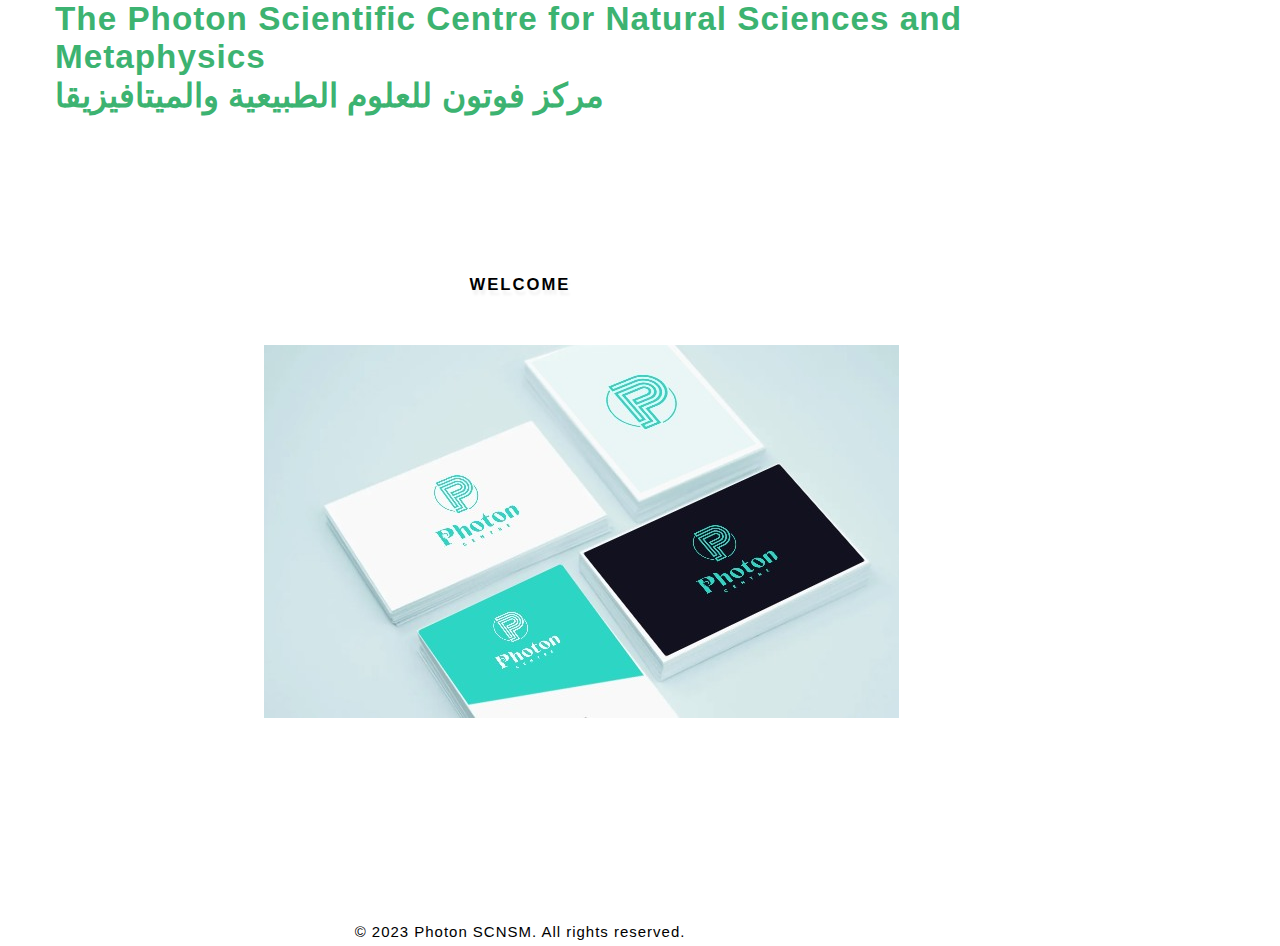
<file: index.html>
<!DOCTYPE html>
<html lang="en">

<head>
<!--
    - Settings
  -->
  <meta charset="UTF-8">
  <meta http-equiv="X-UA-Compatible" content="IE=edge">
  <meta name="viewport" content="width=device-width, initial-scale=1.0">

  <!--
    - Title
  -->
  <title>Photon - Sudanese Physics Community</title>

  <!-- 
    - css link
  -->
  <link rel="stylesheet" href="style.css">

  <!--
    - fav icons
  -->
  <link rel="apple-touch-icon" sizes="180x180" href="apple-touch-icon.png">
  <link rel="icon" type="image/png" sizes="32x32" href="favicon-32x32.png">
  <link rel="icon" type="image/png" sizes="16x16" href="favicon-16x16.png">
  <link rel="manifest" href="site.webmanifest">

  <!-- 
    - font link
  -->
  <link rel="preconnect" href="https://fonts.googleapis.com">
  <link rel="preconnect" href="https://fonts.gstatic.com" crossorigin>
  <link
    href="https://fonts.googleapis.com/css2?family=Poppins:wght@700&family=Roboto:wght@400;700&family=Saira+Stencil+One&display=swap"
    rel="stylesheet">
</head>
	

	
  <!--
    header
  -->
 
    <div class="header; container"">
	    <h1> <a style="color:MediumSeaGreen">The Photon Scientific Centre for Natural Sciences and Metaphysics</a></h1>
		<h1> <a style="color:MediumSeaGreen">مركز فوتون للعلوم الطبيعية والميتافيزيقا</a></h1>
	    <div>
      <!--logo-->
     


  </header>
		    	<body class="dark_theme">
		
  <!--
    - Js link
  -->
  <script src="script.js"></script>
</body>

		

		     <div>
	          <!--tabs-->
      <nav class="navbar" data-navbar>
        <ul class="navbar-list">
          <li>
                    <label for="tab1"><a href="./index.html" class="navbar-link">Home</a></label>
            
          </li>
          <li>
             <label for="tab2"><a href="./vision.html" class="navbar-link">Vision and Mission</a></label>
          </li>
          <li>
             <label for="tab3"><a href="./upcoming.html" class="navbar-link">Past and Up-coming Events</a></label>
          </li>
          <li>
            <label for="tab4"><a href="./services.html" class="navbar-link">Services</a></label>

          </li>
		<li>
            <label for="tab5"><a href="./team.html" class="navbar-link">Staff</a></label>
          </li>
		<li>
            <label for="tab6"><a href="./contact.html" class="navbar-link">Contact us</a></label>
          </li>
        </ul>
      </nav>
		 
    </div>
    </div>
	    <main>
</main>

		<section id="tab1" class="inner-vv-wrap">
		<div style="clear: both; margin-bottom: 70pt; team-class"></div>
		 <h4>Welcome </h4>
		   <div>
		<img src="Photon.jpg" class="logo" alt="Photon">
		
			     </div>
		
		<div style="clear: both; margin-bottom: 150pt"></div>
        <div class="copy-vv-right text-center pb-3">
            <p>© 2023 Photon SCNSM. All rights reserved.
            </p>

        </div>
    </div>

</html>
</file>
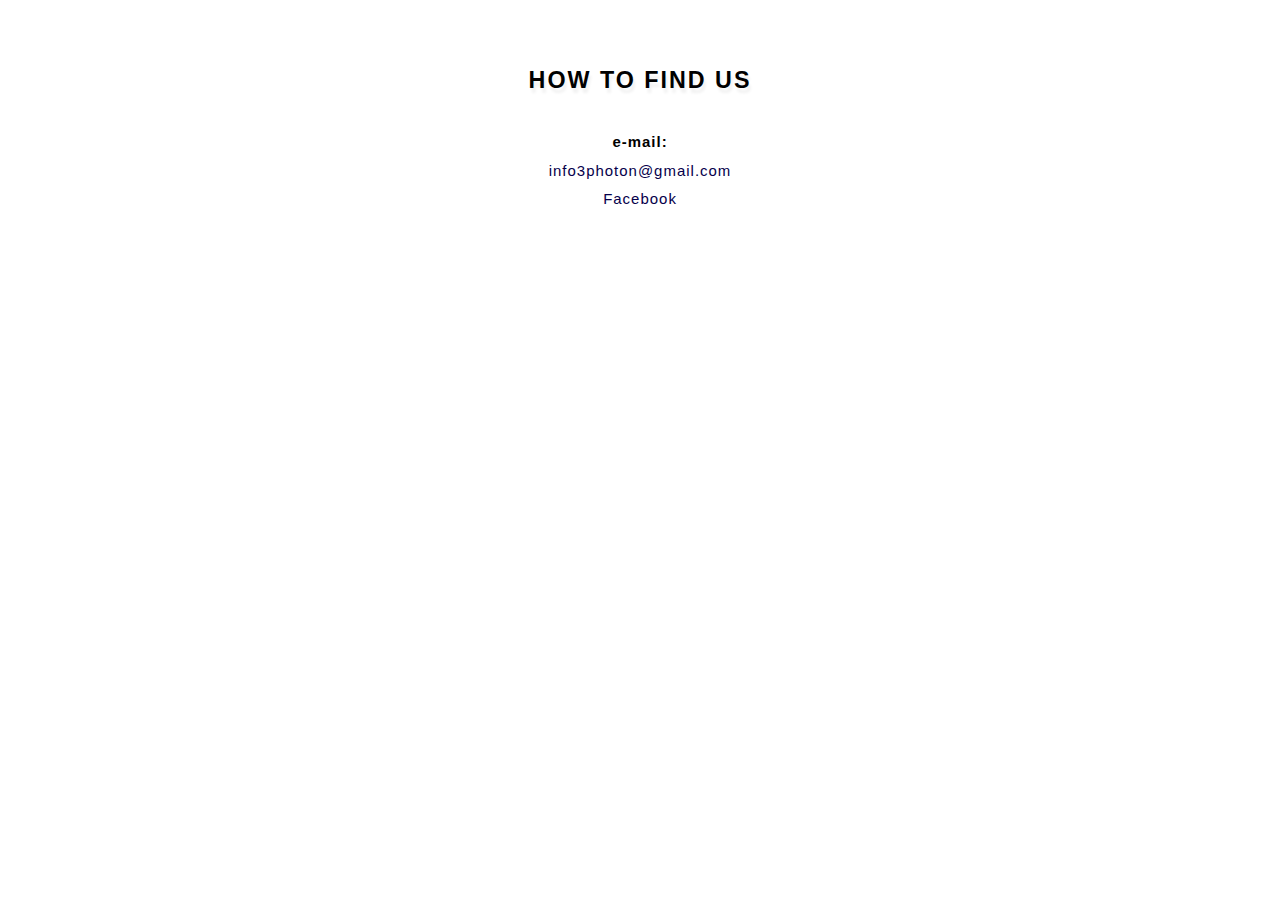
<file: contact.html>
<!DOCTYPE html>
<html lang="en">

<head>

  <meta charset="UTF-8">
  <meta http-equiv="X-UA-Compatible" content="IE=edge">
  <meta name="viewport" content="width=device-width, initial-scale=1.0">


  <link rel="stylesheet" href="style.css">


  <link rel="apple-touch-icon" sizes="180x180" href="apple-touch-icon.png">
  <link rel="icon" type="image/png" sizes="32x32" href="favicon-32x32.png">
  <link rel="icon" type="image/png" sizes="16x16" href="favicon-16x16.png">
  <link rel="manifest" href="site.webmanifest">

 
  <link rel="preconnect" href="https://fonts.googleapis.com">
  <link rel="preconnect" href="https://fonts.gstatic.com" crossorigin>
  <link href="https://fonts.googleapis.com/css2?family=Poppins:wght@700&family=Roboto:wght@400;700&family=Saira+Stencil+One&display=swap"
    rel="stylesheet">

</body>
	 <div>
	          <!--tabs-->
      <nav class="navbar" data-navbar>
        <ul class="navbar-list">
          <li>
                    <label for="tab1"><a href="./index.html" class="navbar-link">Home</a></label>
            
          </li>
          <li>
             <label for="tab2"><a href="./vision.html" class="navbar-link">Vision and Mission</a></label>
          </li>
          <li>
             <label for="tab3"><a href="./upcoming.html" class="navbar-link">Past and Up-coming Events</a></label>
          </li>
          <li>
            <label for="tab4"><a href="./services.html" class="navbar-link">Services</a></label>

          </li>
		<li>
            <label for="tab5"><a href="./team.html" class="navbar-link">Staff</a></label>
          </li>
		<li>
            <label for="tab6"><a href="./contact.html" class="navbar-link">Contact us</a></label>
          </li>
        </ul>
      </nav>
		 
    </div>
    </div>
	
 <section id="tab5" class="inner-vv-wrap" >
	  <div style="team-class"></div>
                        <h3 class="head-vl"> How to find us </h3>
                      <p><strong> e-mail:</strong> <a href="mailto:info3photon@gmail.com">info3photon@gmail.com</a></p>
	 	<p> <a href="https://www.facebook.com/Photon.SCNSM">Facebook</a></p>
		 </div>
                        <div style="clear: both; margin-bottom: 32pt"></div>
                        <div>
                    </section>

<main>
</main>

</html>
</file>
<file: style.css>
html {
  font-family: var(--ff-roboto);
  scroll-behavior: smooth;
}
body {
    margin: 0;
    font-size: 104%;
    background: #fff;
    font-family: 'Raleway', sans-serif;
    scroll-behavior: smooth;

body.active {
  overflow: hidden;
}
* Typography
**/
  --ff-saira-stencil-one: "Saira Stencil One", sans-serif;
  --ff-poppins: "Poppins", sans-serif;
  --ff-roboto: "Roboto", sans-serif;

  --fs-1: 2rem;
  --fs-2: calc(1.813rem + 1vw);
  --fs-3: calc(1.313rem + 1vw);
  --fs-4: 1.4rem;
  --fs-5: 1rem;
  --fs-6: 0.813rem;
  --fs-7: 0.75rem;

  --fw-400: 400;
  --fw-700: 700;

  /**
* Transition
**/
  --transition-1: 0.25s ease-in-out;

  /**
* Spacing
**/
  --section-padding: 80px;

  /**
* Radius
**/
  --radius-4: 4px;
  --radius-12: 12px;
}

/*--- Theme ---*/
body.dark_theme {
  --bg-primary: hsl(0, 0%, 12%);
  --bg-secondary: hsl(0, 0%, 19%);
  --color-primary: hsl(0, 0%, 100%);
  --color-secondary: hsl(0, 0%, 62%);
  --card-shadow: hsla(0, 0%, 0%, 0.4);
  --input-bg: hsl(0, 0%, 16%);

  --shadow-1: 10px 10px 40px var(--card-shadow);
}

/*--- Reset ---*/
*,
*::before,
*::after {
  margin: 0;
  padding: 0;
  box-sizing: border-box;
}

li {
  list-style: none;
}

a {
  text-decoration: none;
}

a,
img,
time,
span,
input,
label,
select,
button,
textarea,
ion-icon {
  display: block;
}

input,
button,
select,
textarea {
  background: none;
  border: none;
  font: inherit;
}

button,
select {
  cursor: pointer;
}

input,
textarea {
  width: 100%;
}

ion-icon {
  pointer-events: none;
}

:is(a, button, select) {
  outline-color: var(--scarlet);
  outline-offset: 3px;
}

::selection {
  background: var(--color-primary);
  color: var(--bg-primary);
}



/*--- Repeated ---*/
.container {
  padding-inline: 25px;
}
a:link {
    color: #06004b;
    background-color: transparent;
    text-decoration: none;
}

a:hover {
    color: #ff4c4c;
    text-decoration: none;
}

input[type="button"],
input[type="submit"],
input[type="text"],
input[type="email"],
input[type="search"] {
    transition: 0.5s all;
    -webkit-transition: 0.5s all;
    -moz-transition: 0.5s all;
    -o-transition: 0.5s all;
    -ms-transition: 0.5s all;
    font-family: 'Source Sans Pro', sans-serif;
}

h1,
h2,
h3,
h4,
h5,
h6 {
    margin: 0;
    letter-spacing: 1px;
    font-weight: 600;
    font-family: 'Source Sans Pro', sans-serif;
}

p {
    font-size: 0.9em;
    color: #000000;
    line-height: 1.9em;
    letter-spacing: 1px;
    margin-bottom: 0;
}

ul {
    margin: 0;
    padding: 0;
}


.breadcrumb,
ol {
    margin-bottom: 0 ;
}

.banner-info {
    padding-top: 9em;
}

.lavi-logo a {
    display: initial;
    margin: 0;
    letter-spacing: 1px;
    color: #000000;
    font-size: 1em;
    font-weight: 700;
    text-shadow: 2px 5px 3px rgba(0, 0, 0, 0.06);
    text-transform: uppercase;
}
/*--- Logo ---*/
.logo {
  position: centre;
  min-width: 77px;
  z-index: 20;
}

.logo a {
  color: var(--color-primary);
  font-family: var(--ff-saira-stencil-one);
}

.logo span {
  display: inline-block;
  color: var(--raw-seinna);
  margin-left: 10px;
}

/*--/content --*/
img.admin {
    border-radius: 50%;
    -webkit-border-radius: 50%;
    -moz-border-radius: 50%;
    -ms-border-radius: 50%;
    -o-border-radius: 50%;
    background: #dff0f738;
    padding: 0.3em;
    margin-bottom: 1em;
}

.inner-vv-wrap h2,
.head-vl {
    color: #000000;
    font-size: 1.4em;
    text-transform: uppercase;
    letter-spacing: 2px;
    text-shadow: 2px 5px 3px rgba(0, 0, 0, 0.06);
    margin: 0em 0 1.5em 0;
}

.inner-vv-wrap h4 {
    color: #000000;
    font-size: 1em;
    text-transform: uppercase;
    letter-spacing: 2px;
    text-shadow: 2px 5px 3px rgba(0, 0, 0, 0.06);
    margin: 0.5em 0 3em 0;
}
/*--- Header ---*/
.header {
  padding-block: 20px;
  position: centre;
  top: 200;
  left: 250;
  width: 100%;
  transition: var(--transition-1);
  z-index: 25;
 color: MediumSeaGreen
}

.header.active {
  padding-block: 20px;
  background: var(--bg-secondary);
  box-shadow: var(--shadow-1);
}

.header .container {
  display: flex;
  justify-content: centre;
  align-items: center;
  gap: 10px;
}

.header.active {
  background: var(--bg-primary);
} 
/*--/tab-content --*/
.tab-main {
    padding: 40px 0;
    border: none;
    background: transparent;
    box-shadow: none;
    width: 80%;
    text-align: center;
}

.inner-vv-wrap {
    margin: 0 auto;
    width: 55%;
    padding-top: 4em;
    text-align: center;

}

.tab-main section {
    display: none;
}

.tab-main input.vv-sm {
    display: none;
}



.tab-main label {
    display: inline-block;
    padding: 10px 25px;
    font-weight: 600;
    text-align: center;
    color: #595a5a;
    border: 2px solid #ffffff47;
    border-radius: 4px;
    background: #fff;
    margin: 0 2px;
    font-size: 0.9em;
    letter-spacing: 1px;
    font-family: 'Raleway', sans-serif;
}

.tab-main span {
    margin-right: 0.5em;
}


.tab-main label:before {
    font-family: fontawesome;
    font-weight: normal;
    margin-right: 10px;
    opacity: 0;
    display: none;
}

.tab-main label[for*='1']:before {
    content: '\f1cb';
}

.tab-main label[for*='2']:before {
    content: '\f17d';
}

.tab-main label[for*='3']:before {
    content: '\f16c';
}

.tab-main label[for*='4']:before {
    content: '\f171';
}
/*----*/
.tab-main label:hover {
    color: #ff4c4c;
    cursor: pointer;
}

.tab-main input:checked + label {
    color: #ff4c4c;
    border: 2px solid #fff;
    background: #fff;
    /* border-top: 2px solid #FC427B; */
    /* border-bottom: 1px solid #fff; */
    border-radius: 4px;
}

.tab-main #tab1:checked ~ #content1,
.tab-main #tab2:checked ~ #content2,
.tab-main #tab3:checked ~ #content3,
.tab-main #tab4:checked ~ #content4,
.tab-main #tab5:checked ~ #content5,
.tab-main #tab6:checked ~ #content6,
.tab-main #tab7:checked ~ #content7,
.tab-main #tab8:checked ~ #content8,
.tab-main #tab9:checked ~ #content9 {
    display: block;
}


/*--- Navbar ---*/
.navbar {
  position: fixed;
  background: var(--bg-secondary);
  top: 100%;
  left: 0;
  right: 0;
  width: 100%;
  height: 100%;
  display: grid;
  place-items: center;
  visibility: hidden;
  transition: 0.75s cubic-bezier(0.71, 0.01, 0.24, 0.99);
  z-index: 1;
}

.navbar.active {
  top: 0;
  visibility: visible;
}

.navbar-list > li {
  margin-block: 20px;
  padding-inline: 20px;
  overflow: hidden;
}

.navbar-link {
  position: relative;
  width: max-content;
  margin-inline: auto;
  color: var(--color-primary);
  font-family: var(--ff-poppins);
  font-size: var(--fs-1);
  padding: 10px;
  transform: translateY(50px);
  transition: 0.75s cubic-bezier(0.68, -0.55, 0.27, 2);
}

.navbar.active .navbar-link {
  transform: translateY(0);
}

.navbar-link::before {
  content: "";
  position: absolute;
  top: 50%;
  transform: translateY(-50%);
  left: 0;
  height: 5px;
  width: 0;
  background: var(--raw-seinna);
  transition: var(--transition-1);
}

.navbar-link:is(:hover, :focus) {
  text-decoration: underline;
  text-decoration-color: var(--raw-seinna);
  font-family: var(--ff-poppins);
}

/** Go top **/
.go-top {
  position: fixed;
  bottom: 25px;
  right: 25px;
  width: 45px;
  height: 45px;
  display: grid;
  place-items: center;
  font-size: 20px;
  color: var(--color-primary);
  border: 2px solid var(--color-primary);
  border-radius: 50%;
  opacity: 0;
  pointer-events: none;
  transform: translateY(10px);
  transition: var(--transition-1);
  z-index: 2;
}

.go-top.active {
  opacity: 1;
  pointer-events: all;
  transform: translateY(0);
}

/*--/responsive--*/
/* ... Your existing styles ... */

/*--/responsive--*/
@media(max-width:1024px) {
    .tab-main {
        padding: 40px 0;
        width: 90%;
    }
}

@media(max-width:991px) {
    .popup {
        width: 40%;
    }
}

@media(max-width:800px) {
    .inner-vv-wrap {
        margin: 0 auto;
        width: 90%;
        padding-top: 3em;
        text-align: center;
    }

    .banner-info {
        padding-top: 3.5em;
    }
}

@media(max-width:768px) {
    .tab-main {
        padding: 40px 0;
        width: 92%;
    }
}

@media(max-width:640px) {
    .popup {
        width: 40%;
    }

    .tab-main {
        padding: 40px 0;
        width: 95%;
    }

    .tab-main label {
        padding: 10px 18px;
    }
}

@media(max-width:480px) {
    .inner-vv-wrap h2,
    .head-vl {
        font-size: 1.2em;
        letter-spacing: 2px;
        margin: 0em 0 1em 0;
    }

    .inner-vv-wrap h4 {
        font-size: 0.9em;
        letter-spacing: 2px;
        margin: 0.5em 0 2em 0;
    }

    .tab-main label {
        padding: 10px 10px;
    }

    .tab-main span {
        margin-right: 0.2em;
    }
}

@media(max-width:414px) {
    p {
        font-size: 0.85em;
    }

    .lavi-logo a {
        font-size: 0.9em;
    }

    .banner-info {
        padding-top: 1.5em;
    }

    .tab-main {
        padding: 22px 0;
        width: 100%;
    }

    .tab-main label {
        padding: 6px 7px;
        font-size: 0.8em;
    }

    .contact-form textarea {
        min-height: 8.5em;
    }

    img.admin {
        padding: 0.3em;
        margin-bottom: 1em;
        width: 30%;
    }

    .inner-vv-wrap {
        margin: 0 auto;
        width: 90%;
        padding-top: 2em;
    }

    form.contact-form {
        margin-top: 2em;
    }

    .contact-form button.btn {
        padding: 0.7em 2em;
        font-size: 14px;
        letter-spacing: 2px;
    }
}

@media(max-width:384px) {
    /* Additional styles for 384px and below if needed */
}

@media(max-width:375px) {
    /* Additional styles for 375px and below if needed */
}

/*--//responsive--*/

  .container {
    max-width: 980px;
    margin-left: 30px;
  }

  .section-content {
    position: relative;
    padding-left: 40px;
  }

  

.team-class{
	text-align:center;
}

.portfolio-item {
	margin-bottom: 25px;
}
.portfolio-item{
	text-align:justify;
}
.indent1 {
	padding-left:20px;
}
</file>
